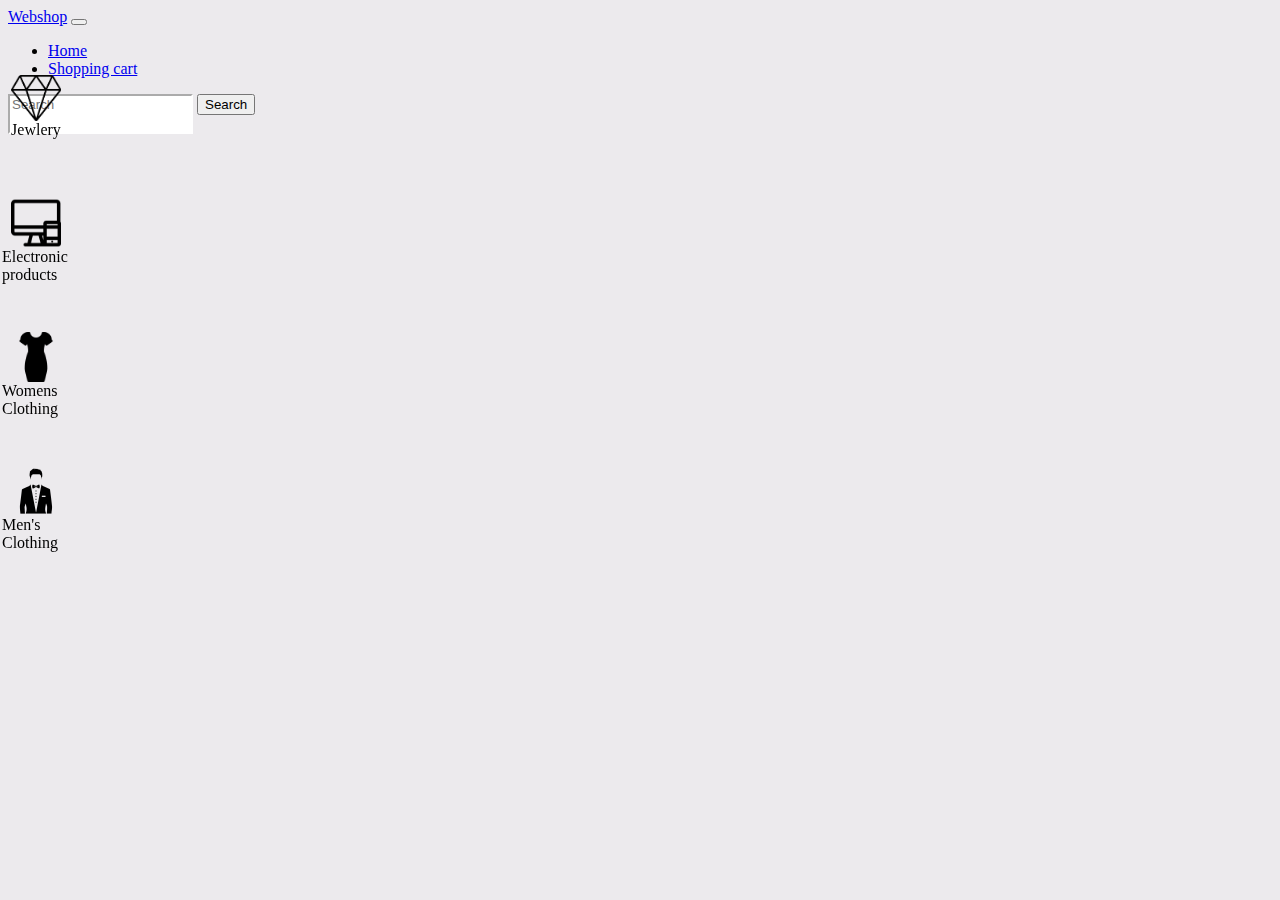
<file: index.html>
<!DOCTYPE html>
<html lang="en">
<head>
    <meta charset="UTF-8">
    <meta name="viewport" content="width=device-width, initial-scale=1.0">
    <title>Webshop</title>
    <link href="https://cdn.jsdelivr.net/npm/bootstrap@5.3.0-alpha1/dist/css/bootstrap.min.css" rel="stylesheet" integrity="sha384-GLhlTQ8iRABdZLl6O3oVMWSktQOp6b7In1Zl3/Jr59b6EGGoI1aFkw7cmDA6j6gD" crossorigin="anonymous">
    <script src="https://cdn.jsdelivr.net/npm/bootstrap@5.3.0-alpha1/dist/js/bootstrap.bundle.min.js" integrity="sha384-w76AqPfDkMBDXo30jS1Sgez6pr3x5MlQ1ZAGC+nuZB+EYdgRZgiwxhTBTkF7CXvN" crossorigin="anonymous"></script>
    <link rel="stylesheet" href="style.css">
</head>
<body id="index-body">
<!--Header-->
    <nav class="navbar navbar-expand-md bg-dark-subtle mb-5 z-3" style="height: 56px;">
        <div class="container-fluid">
          <a class="navbar-brand" href="index.html">Webshop</a>
          <button class="navbar-toggler" type="button" data-bs-toggle="collapse" data-bs-target="#navbarId" aria-controls="navbarId" aria-expanded="false" aria-label="Toggle navigation">
            <span class="navbar-toggler-icon"></span>
          </button>
          <div class="collapse navbar-collapse z-3 bg-dark-subtle rounded-1" id="navbarId">
            <ul class="navbar-nav me-auto mb-2 mb-lg-0">
              <li class="nav-item">
                <a class="nav-link active" aria-current="page" href="index.html">Home</a>
              </li>
              <li class="nav-item">
                <a class="nav-link active" href="#">Shopping cart</a>
              </li>
            </ul>
            <form class="d-flex">
              <input class="form-control me-2" type="search" placeholder="Search" aria-label="Search">
              <button class="btn btn-outline-dark" type="submit">Search</button>
            </form>
          </div>
        </div>
      </nav>


    <div class="container">
        <div class="row" id="product-row">
        </div>
    </div>


      <!-- Sidebar -->
      <nav class="side-nav bg-dark-subtle">
        <div class="sidebar-link-1">
          <img class="pic" src="jewelry.png" alt="">
          <a href="#"></a>
          Jewlery
        </div>
        <div class="sidebar-link">
          <img class="pic" src="electronics.png" alt="">
          <a href="#"></a>
          Electronic products
        </div>
        <div class="sidebar-link">
          <img class="pic" src="w-clothing.png" alt="">
          <a href="#"></a>
          Womens Clothing
        </div>
        <div class="sidebar-link">
          <img class="pic" src="m.png" alt="">
          <a href="#"></a>
          Men's Clothing
        </div>
    </nav>

  <!--Side bar end-->
    <script src="main.js"></script>
</body>
</html>
</file>
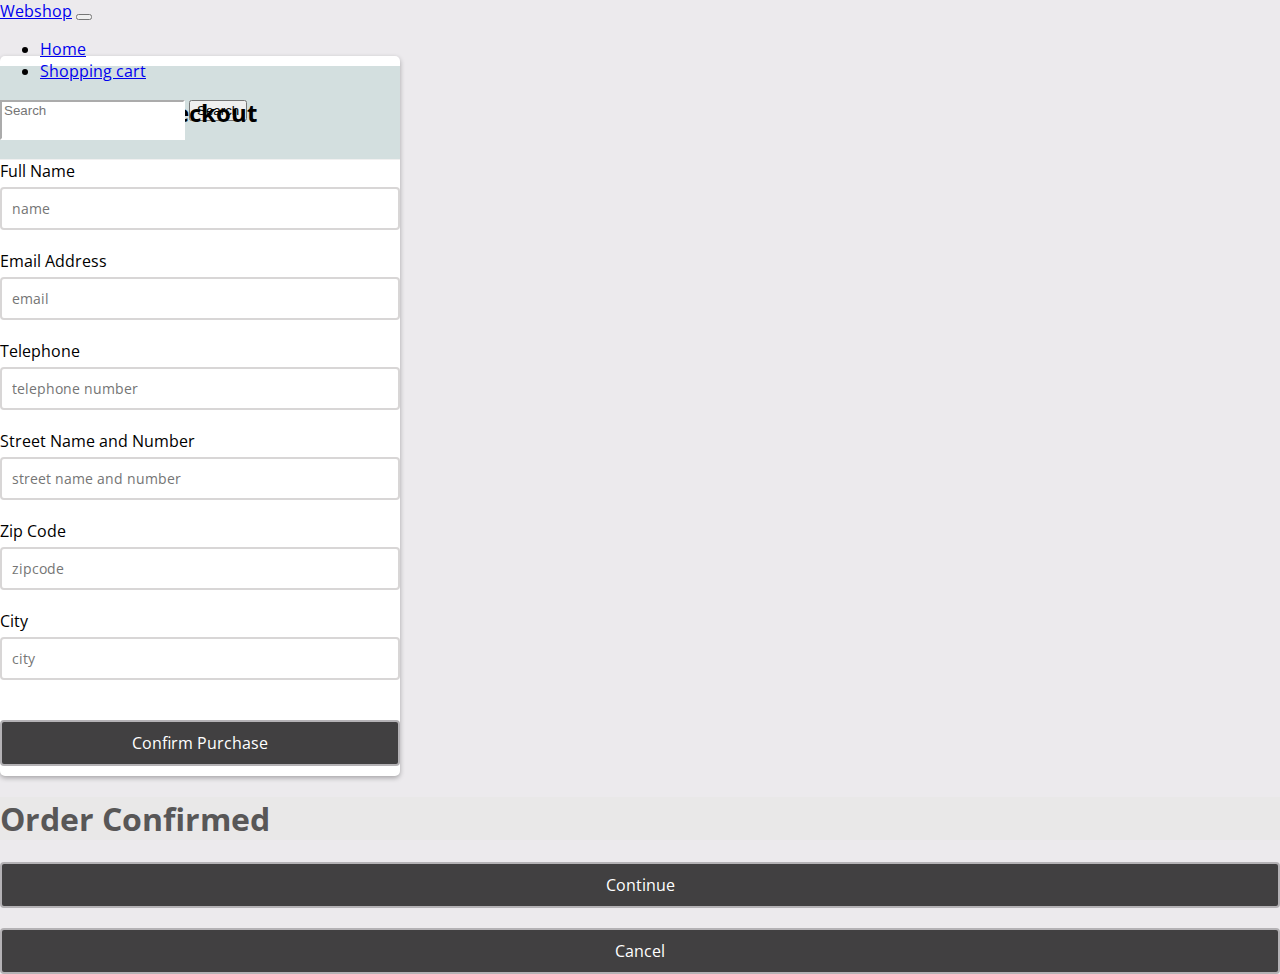
<file: checkout.html>
<!DOCTYPE html>
<html lang="en">

<head>
  <meta charset="UTF-8">
  <meta http-equiv="X-UA-Compatible" content="IE=edge">
  <meta name="viewport" content="width=device-width, initial-scale=1.0">
  <title>Checkout</title>
  <link href="https://cdn.jsdelivr.net/npm/bootstrap@5.3.0-alpha1/dist/css/bootstrap.min.css" rel="stylesheet"
    integrity="sha384-GLhlTQ8iRABdZLl6O3oVMWSktQOp6b7In1Zl3/Jr59b6EGGoI1aFkw7cmDA6j6gD" crossorigin="anonymous">
  <script src="https://cdn.jsdelivr.net/npm/bootstrap@5.3.0-alpha1/dist/js/bootstrap.bundle.min.js"
    integrity="sha384-w76AqPfDkMBDXo30jS1Sgez6pr3x5MlQ1ZAGC+nuZB+EYdgRZgiwxhTBTkF7CXvN"
    crossorigin="anonymous"></script>
  <link rel="stylesheet" href="https://use.fontawesome.com/releases/v5.6.3/css/all.css"
    integrity="sha384-UHRtZLI+pbxtHCWp1t77Bi1L4ZtiqrqD80Kn4Z8NTSRyMA2Fd33n5dQ8lWUE00s/" crossorigin="anonymous">
  <link rel="stylesheet" href="style.css">
</head>

<body id="checkout-body">
  <!-- Navigation -->

  <nav class="navbar navbar-expand-md bg-dark-subtle mb-5" style="height: 56px;">
    <div class="container-fluid">
      <a class="navbar-brand" href="index.html">Webshop</a>
      <button class="navbar-toggler" type="button" data-bs-toggle="collapse" data-bs-target="#navbarId"
        aria-controls="navbarId" aria-expanded="false" aria-label="Toggle navigation">
        <span class="navbar-toggler-icon"></span>
      </button>
      <div class="collapse navbar-collapse" id="navbarId">
        <ul class="navbar-nav me-auto mb-2 mb-lg-0">
          <li class="nav-item">
            <a class="nav-link active" aria-current="page" href="index.html">Home</a>
          </li>
          <li class="nav-item">
            <a class="nav-link active" href="#">Shopping cart</a>
          </li>
        </ul>
        <form class="d-flex">
          <input class="form-control me-2" type="search" placeholder="Search" aria-label="Search">
          <button class="btn btn-outline-dark" type="submit">Search</button>
        </form>
      </div>
    </div>
  </nav>

  <!-- Form for personal info -->

  <div class="container" id="form-container">
    <div class="header" id="form-header">
      <h2>Checkout</h2>
    </div>
    <form id="form" class="form">
      <div class="form-control" >
        <label for="username">Full Name</label>
        <input type="text" placeholder="name" id="username">
        <i class="fas fa-check-circle"></i>
        <i class="fas fa-exclamation-circle"></i>
        <small>Error message</small>
      </div>

      <div class="form-control">
        <label for="username">Email Address</label>
        <input type="email" placeholder="email" id="email">
        <i class="fas fa-check-circle"></i>
        <i class="fas fa-exclamation-circle"></i>
        <small>Error message</small>
      </div>

      <div class="form-control">
        <label for="username">Telephone</label>
        <input type="text" placeholder="telephone number" id="telephone">
        <i class="fas fa-check-circle"></i>
        <i class="fas fa-exclamation-circle"></i>
        <small>Error message</small>
      </div>

      <div class="form-control">
        <label for="username">Street Name and Number</label>
        <input type="text" placeholder="street name and number" id="street">
        <i class="fas fa-check-circle"></i>
        <i class="fas fa-exclamation-circle"></i>
        <small>Error message</small>
      </div>

      <div class="form-control">
        <label for="username">Zip Code</label>
        <input type="text" placeholder="zipcode" id="zipcode">
        <i class="fas fa-check-circle"></i>
        <i class="fas fa-exclamation-circle"></i>
        <small>Error message</small>
      </div>

      <div class="form-control">
        <label for="username">City</label>
        <input type="text" placeholder="city" id="city">
        <i class="fas fa-check-circle"></i>
        <i class="fas fa-exclamation-circle"></i>
        <small>Error message</small>
      </div>

      <button id="submit-button">Confirm Purchase</button>
    </form>
  </div>

  <!-- Modal -->

  <div class="modal fade" id="confirmation-modal">
    <div class="modal-dialog modal-dialog-centered modal-dialog-scrollable">
      <div class="modal-content">
        <div class="modal-header text-center">
          <h1 id="modal-title" class="modal-title w-100">Order Confirmed</h1>
        </div>
        <div id="modal-bodyText" class="modal-body"></div>
        <div class="modal-footer">
          <a href="index.html" id="modal-button" target="_self">Continue</a>
          <a href="checkout.html" id="cancel-button" target="_self">Cancel</a>
        </div>
      </div>
    </div>
  </div>

  <script src="main.js"></script>
</body>

</html>
</file>
<file: style.css>
@import url('https://fonts.googleapis.com/css?family=Muli&display=swap');
@import url('https://fonts.googleapis.com/css?family=Open+Sans:400,500&display=swap');

* {
	box-sizing: border-box;
}

h3 {
    font-size: larger;
}
#checkout-body {
	background-color: #eceaed;
	font-family: 'Open Sans', sans-serif;
	align-items: center;
	justify-content: center;
	min-height: 100vh;
	margin: 0;
}

#index-body {
	background-color: #eceaed;
}
#cart-body {
	background-color: #eceaed;
}

#form-container {
    padding-top: 10px;
	background-color: #fff;
	border-radius: 5px;
	box-shadow: 0 2px 5px rgba(0, 0, 0, 0.3);
	overflow: hidden;
	width: 400px;
	max-width: 100%;
	padding-bottom: 10px;
}

#form-header {
	border-bottom: 1px solid #f0f0f0;
	background-color: #d3dfdf;
	padding: 20px 40px;
}

.header h2 {
	margin: 0;
    text-align: center;
}

#form-header {
	padding: 30px 40px;		
}

.form-control {
	padding-bottom: 20px;
	position: relative;
    border-color: #ffffff;
}

.form-control label {
	display: inline-block;
	margin-bottom: 5px;
}

.form-control input {
	border: 2px solid #d8d6d6;
	border-radius: 4px;
	display: block;
	font-family: inherit;
	font-size: 14px;
	padding: 10px;
	width: 100%;
}

.form-control input:focus {
	outline: 0;
	border-color: #777;
}

.form-control.success input {
	border-color: #2ecc71;
}

.form-control.error input {
	border-color: #e74c3c;
}

.form-control i {
	visibility: hidden;
	position: absolute;
	top: 40px;
	right: 10px;
}

.form-control.success i.fa-check-circle {
	font-size: large;
	padding-right: 14px;
	padding-top: 9px;
	color: #2ecc71;
	visibility: visible;
}


.form-control.error i.fa-exclamation-circle {
	font-size: large;
	padding-right: 14px;
	padding-top: 9px;
	color: #e74c3c;
	visibility: visible;
}


.form-control small {
    padding-left: 11px;
	color: #e74c3c;
	position: absolute;
	bottom: 0;
	left: 0;
	visibility: hidden;
}

.form-control.error small {
	visibility: visible;
}



#submit-button {
	background-color: #414041;
	border: 2px solid #b4b2b5;
	border-radius: 4px;
	color: #fff;
	display: block;
	font-family: inherit;
	font-size: 16px;
	padding: 10px;
	margin-top: 20px;
	width: 100%;
}

#modal-button {
	text-decoration: none;
	text-align: center;
	background-color: #414041;
	border: 2px solid #b4b2b5;
	border-radius: 4px;
	color: #fff;
	display: block;
	font-family: inherit;
	font-size: 16px;
	padding: 10px;
	margin-top: 20px;
	width: 100%;
}

#cancel-button {
	text-decoration: none;
	text-align: center;
	background-color: #414041;
	border: 2px solid #b4b2b5;
	border-radius: 4px;
	color: #fff;
	display: block;
	font-family: inherit;
	font-size: 16px;
	padding: 10px;
	margin-top: 20px;
	width: 100%;
}

.modal-body {
	text-align: center;
}

#modal-title {
	color: #585757;
	background-color: #e9e8e8;
}

.side-nav{
    position: fixed;
    left: 0;
    bottom: 0;
    top: 0;
    width: 72px;
    
}
.sidebar-link{
    height: 74px;
    display: flex;
    justify-content: center;
    align-items: center;
    flex-direction: column;
    cursor: pointer;
    margin-top: 60px;
    padding-left: 2px;
    padding-right: 2px;
}
.pic{
    object-fit: contain;
    width: 50px;
}
.sidebar-link-1{
    margin-top: 70px;  
    height: 74px;
    display: flex;
    justify-content: center;
    align-items: center;
    flex-direction: column;
    cursor: pointer;
}
@media (max-width: 850px) {
	.side-nav{display: none;}
}
.borders{
	border: 1px solid black;
	border-radius: 6px;
}
</file>
